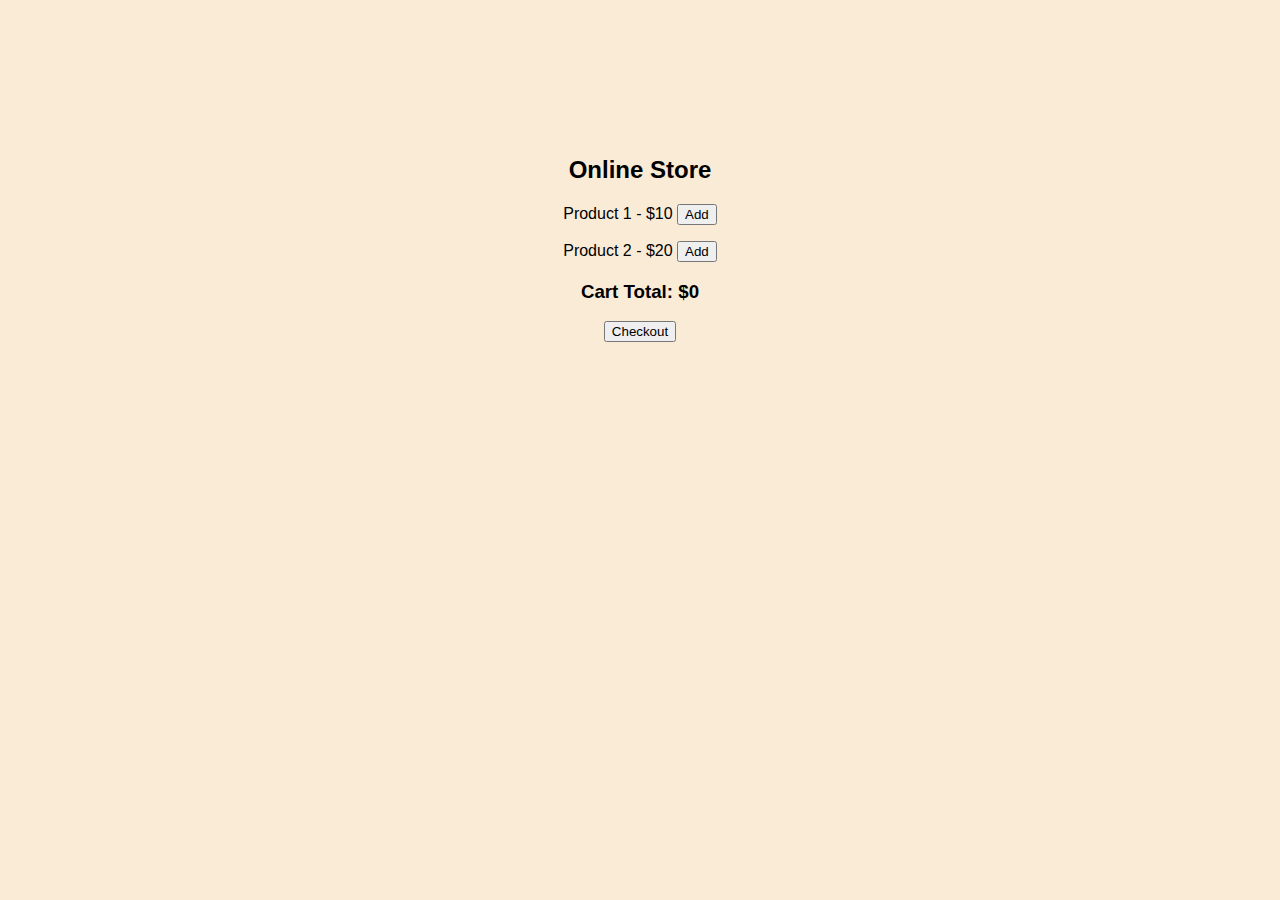
<file: exp1/index.html>
<!DOCTYPE html>
<html>
<head>
    <title>Online Store Checkout</title>
</head>
<body style="font-family: Arial; text-align: center;background-color: antiquewhite; padding-top: 10%;">
    <h2>Online Store</h2>
    <p>Product 1 - $10 <button onclick="add(10)">Add</button></p>
    <p>Product 2 - $20 <button onclick="add(20)">Add</button></p>
    <h3>Cart Total: $<span id="total">0</span></h3>
    <button onclick="checkout()">Checkout</button>

    <script>
        let total = 0;
        function add(price) {
            total += price;
            document.getElementById("total").innerText = total;
        }
        function checkout() {
            alert("Checkout Successful! Total: $" + total);
        }
    </script>
</body>
</html>
</file>
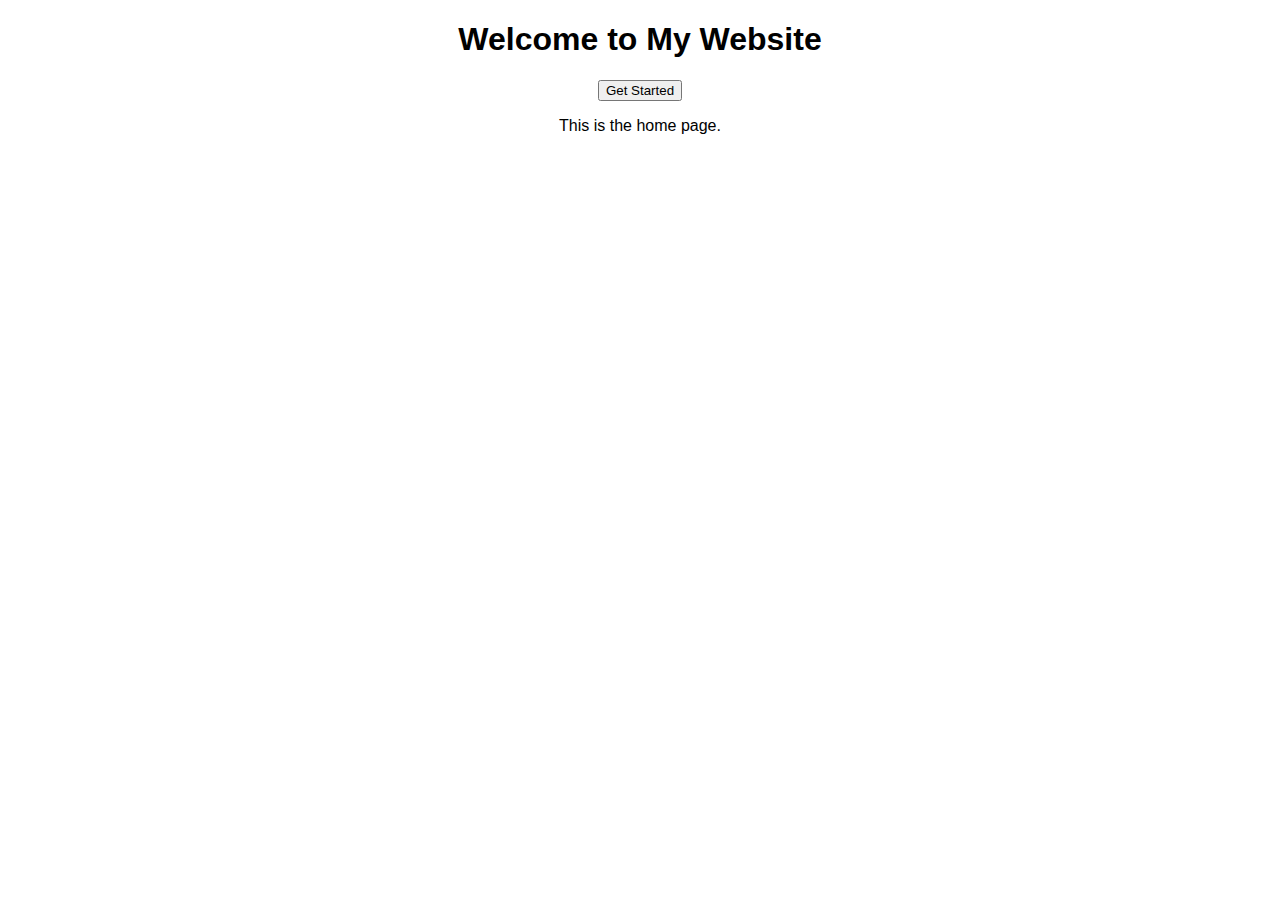
<file: exp2/index.html>
<!DOCTYPE html>
<html>
<head>
    <title>Simple Website</title>
</head>
<body style="font-family: Arial; text-align: center;">
    <h1>Welcome to My Website</h1>
    <button onclick="window.location.href='login.html'">Get Started</button>
    <p>This is the home page.</p>
</body>
</html>
</file>
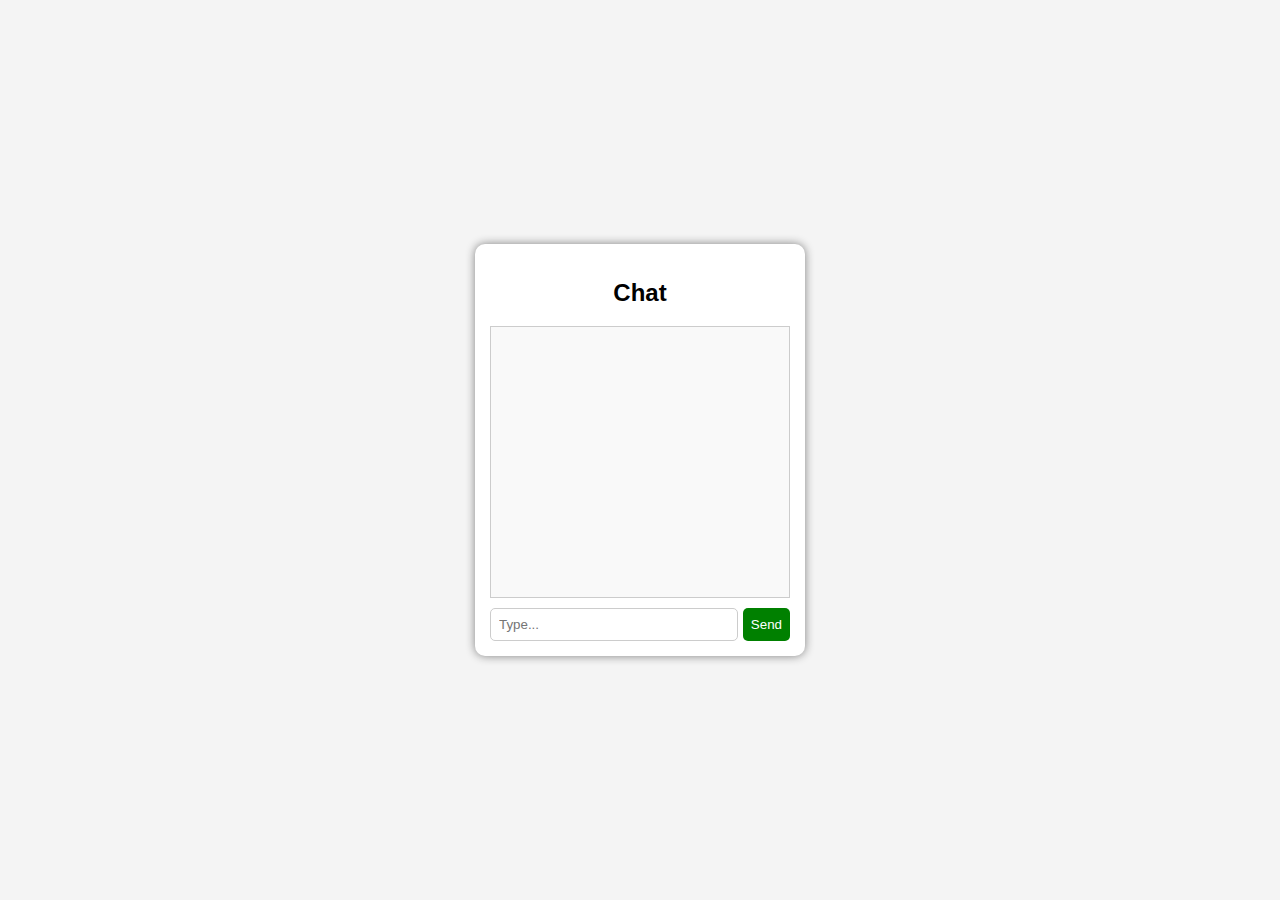
<file: exp3/index.html>
<!DOCTYPE html>
<html lang="en">
<head>
    <meta charset="UTF-8">
    <meta name="viewport" content="width=device-width, initial-scale=1.0">
    <title>Simple Chat</title>
    <style>
        body {
            font-family: Arial, sans-serif;
            display: flex;
            justify-content: center;
            align-items: center;
            height: 100vh;
            background: #f4f4f4;
            margin: 0;
        }
        .chat-container {
            width: 300px;
            background: white;
            border-radius: 10px;
            box-shadow: 0 0 10px gray;
            padding: 15px;
            text-align: center;
        }
        .chat-box {
            height: 250px;
            overflow-y: auto;
            border: 1px solid #ccc;
            padding: 10px;
            background: #f9f9f9;
            display: flex;
            flex-direction: column;
        }
        .chat-input {
            display: flex;
            margin-top: 10px;
        }
        input {
            flex: 1;
            padding: 8px;
            border: 1px solid #ccc;
            border-radius: 5px;
        }
        button {
            padding: 8px;
            background: green;
            color: white;
            border: none;
            margin-left: 5px;
            border-radius: 5px;
            cursor: pointer;
        }
        .message {
            padding: 8px;
            border-radius: 5px;
            margin: 5px 0;
            max-width: 80%;
            word-wrap: break-word;
        }
        .user {
            background: blue;
            color: white;
            align-self: flex-end;
        }
        .bot {
            background: #ccc;
            align-self: flex-start;
        }
    </style>
</head>
<body>
    <div class="chat-container">
        <h2>Chat</h2>
        <div class="chat-box" id="chat"></div>
        <div class="chat-input">
            <input id="msg" placeholder="Type...">
            <button onclick="send()">Send</button>
        </div>
    </div>

    <script>
        function send() {
            let chat = document.getElementById("chat"), 
                msg = document.getElementById("msg").value.trim();
            
            if (!msg) return;

            chat.innerHTML += `<div class='message user'>${msg}</div>`;
            document.getElementById("msg").value = "";

            setTimeout(() => {
                chat.innerHTML += `<div class='message bot'>${reply(msg)}</div>`;
                chat.scrollTop = chat.scrollHeight;
            }, 500);
        }

        function reply(text) {
            let responses = {
                "hi": "Hello!",
                "how are you": "I'm good, you?",
                "bye": "Goodbye!"
            };
            return responses[text.toLowerCase()] || "I don't understand.";
        }
    </script>
</body>
</html>
</file>
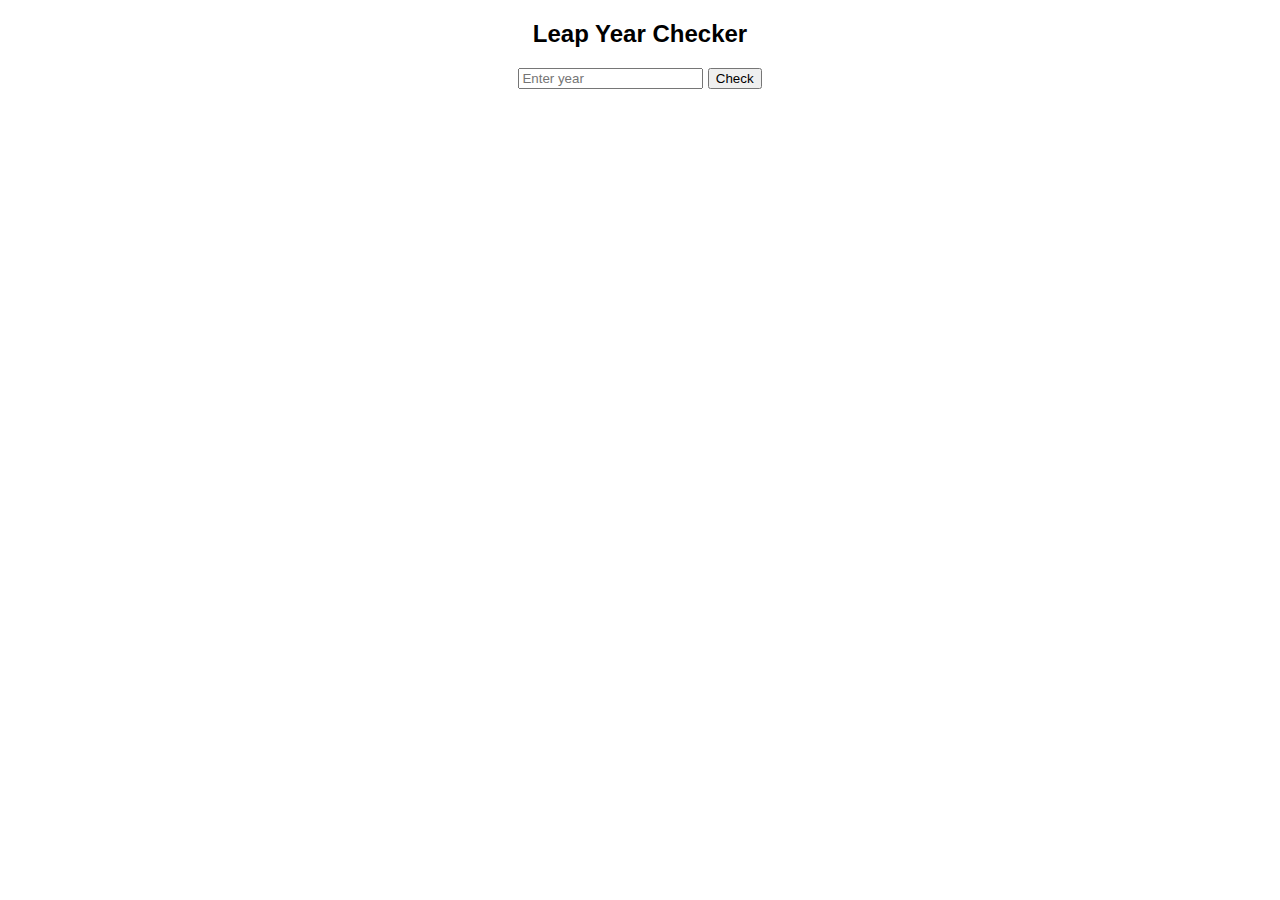
<file: exp6/index.html>
<!DOCTYPE html>
<html>
<head>
    <title>Leap Year Checker</title>
</head>
<body style="text-align: center; font-family: Arial;">
    <h2>Leap Year Checker</h2>
    <input id="year" type="number" placeholder="Enter year">
    <button onclick="check()">Check</button>
    <p id="result"></p>

    <script>
        function check() {
            let y = document.getElementById("year").value;
            document.getElementById("result").innerText = (y % 4 === 0 && (y % 100 !== 0 || y % 400 === 0)) ? "Leap Year" : "Not a Leap Year";
        }
    </script>
</body>
</html>
</file>
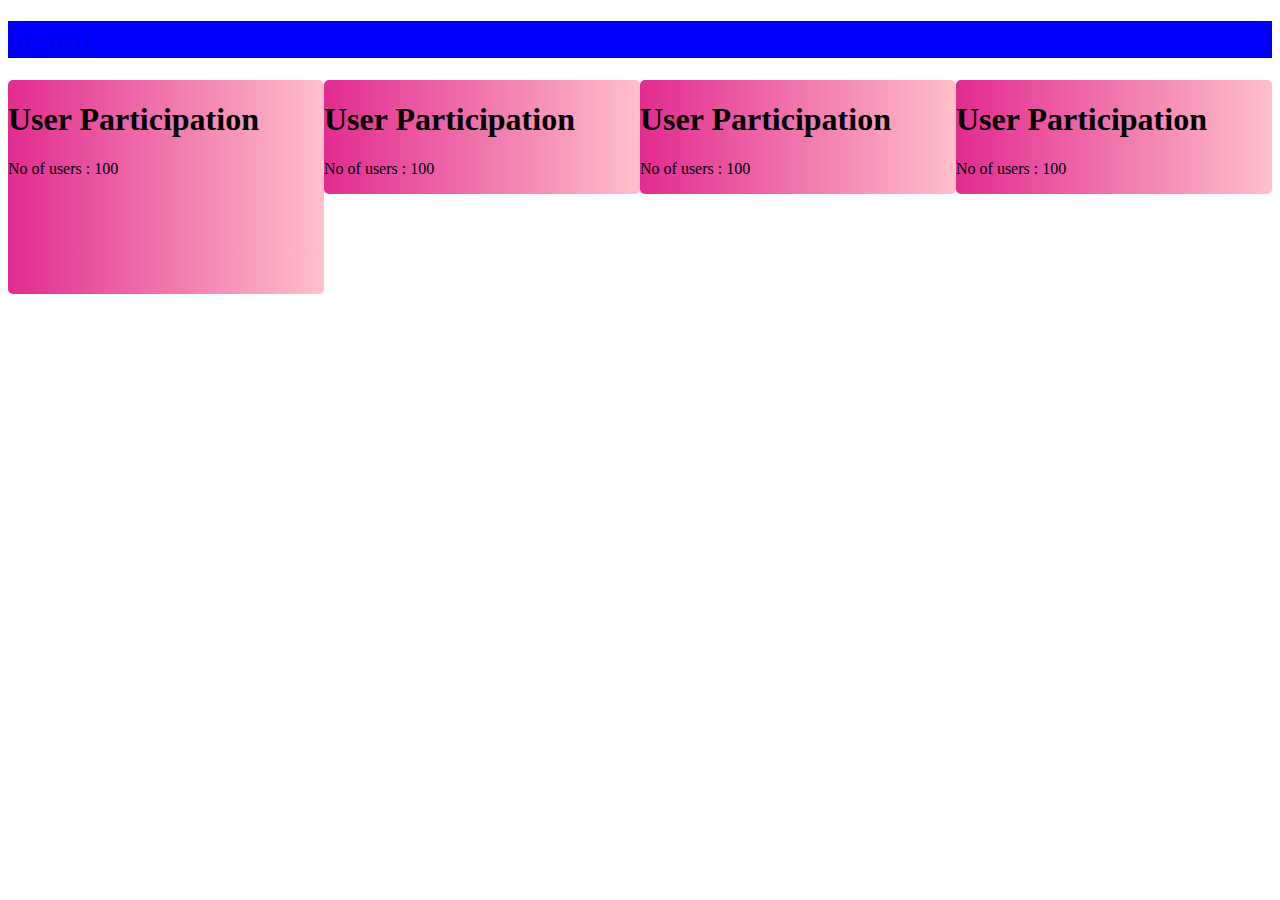
<file: exp2/dashboard.html>
<!DOCTYPE html>
<html lang="en">
<head>
    <meta charset="UTF-8">
    <meta name="viewport" content="width=device-width, initial-scale=1.0">
    <title>Document</title>
</head>
<body>
    <nav style="background-color: blue;">
        <a href = "login.html">
            <h1>logout</h1>
        </a>
    </nav>
    <div style = "display: flex;">
    <div style="width:25%;padding-bottom: 100px;background:linear-gradient(to right, rgb(226, 43, 144),pink);border-radius: 5px;">
        <h1>User Participation</h1>
        <p>No of users : 100</p>
    </div>
    <div style="width:25%;height:50%;background:linear-gradient(to right, rgb(226, 43, 144),pink);border-radius: 5px;">
        <h1>User Participation</h1>
        <p>No of users : 100</p>
    </div>
    <div style="width:25%;height:50%;background:linear-gradient(to right, rgb(226, 43, 144),pink);border-radius: 5px;">
        <h1>User Participation</h1>
        <p>No of users : 100</p>
    </div>
    <div style="width:25%;height:50%;background:linear-gradient(to right, rgb(226, 43, 144),pink);border-radius: 5px;">
        <h1>User Participation</h1>
        <p>No of users : 100</p>
    </div></div>
</body>
</html>
</file>
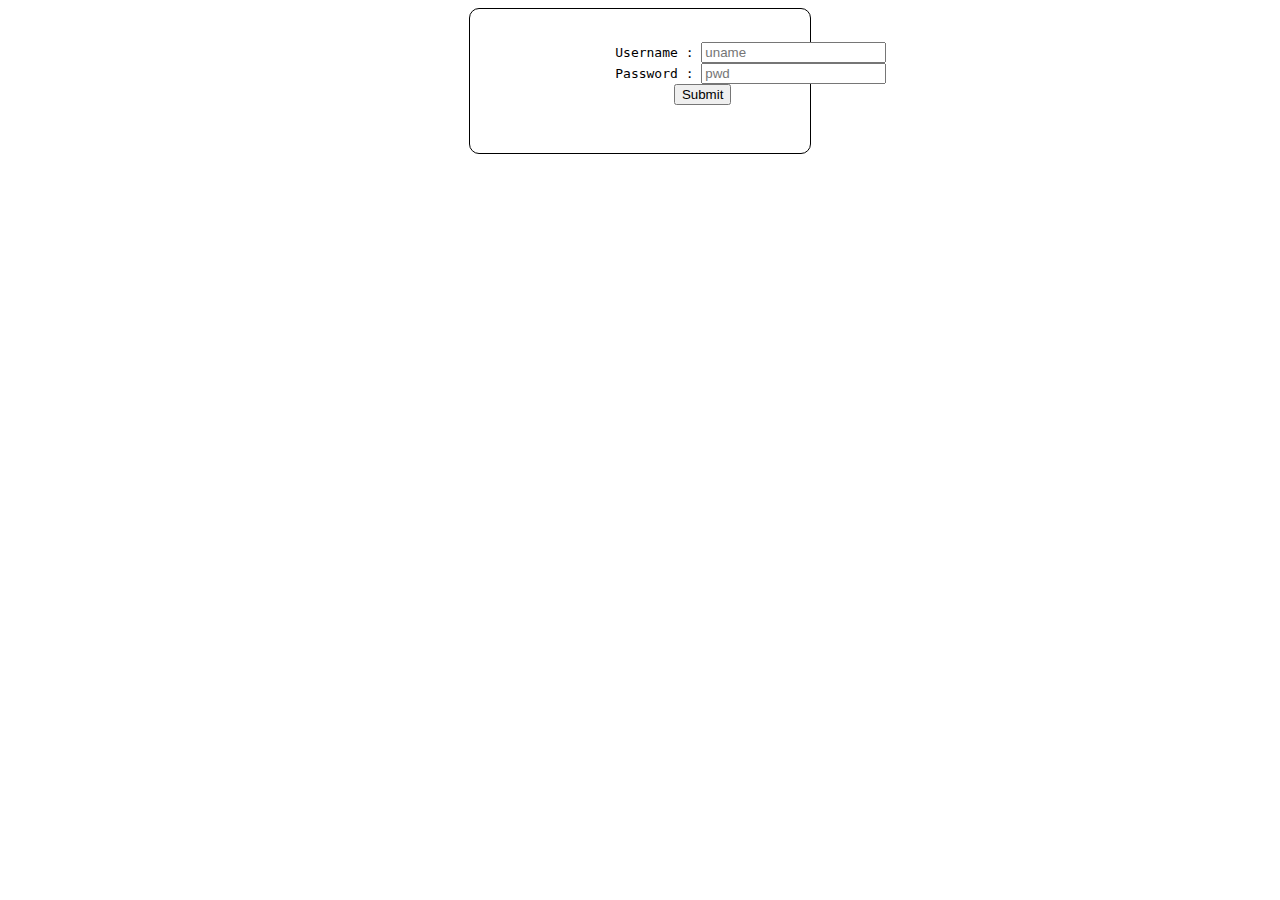
<file: exp2/login.html>
<!DOCTYPE html>
<html lang="en">
<head>
    <meta charset="UTF-8">
    <meta name="viewport" content="width=device-width, initial-scale=1.0">
    <title>Login</title>
</head>
<body>
    <div style="width: 300px; margin: auto; padding: 20px; border: 1px solid black; border-radius: 10px;">
        <center>
        <form>
            <pre>
                Username : <input name="username" placeholder="uname" type="text">
                Password : <input name="password" placeholder="pwd" type="password" required>
                <button onclick = "window.location.href='dashboard.html'">Submit</button>
            </pre>
        </form>
    </center>
    </div>
</body>
</html>
</file>
